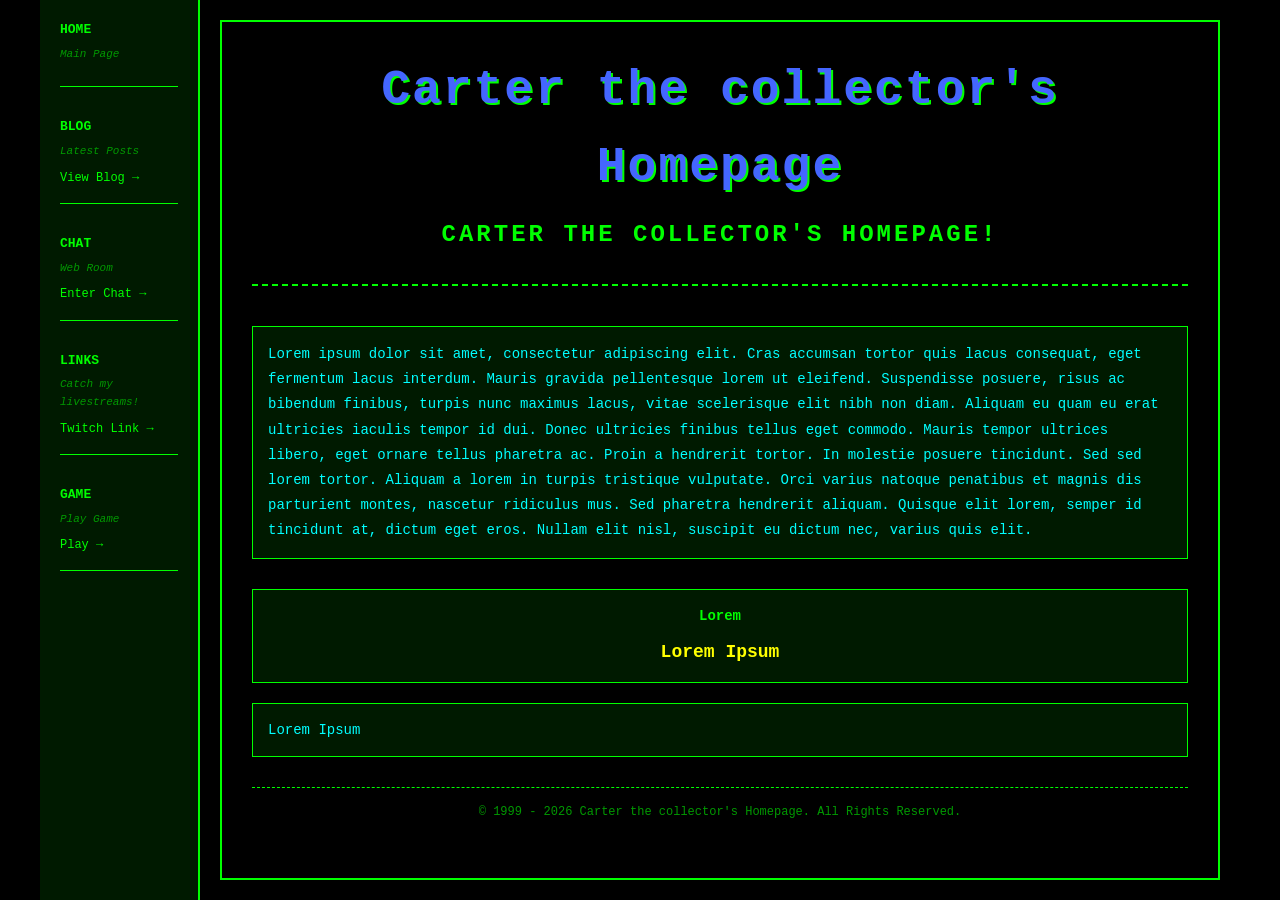
<file: index.html>
<!DOCTYPE html>
<html lang="en">
<head>
    <meta charset="UTF-8">
    <meta name="viewport" content="width=device-width, initial-scale=1.0">
    <title>Carter the collector's Homepage</title>
    <link rel="stylesheet" href="style.css">
</head>
<body>
    <div class="container">
        <!-- Left Sidebar Navigation -->
        <aside class="sidebar">
            <div class="sidebar-section">
                <h3>Home</h3>
                <p class="subtitle">Main Page</p>
            </div>
            
            <div class="sidebar-section">
                <h3>Blog</h3>
                <p class="subtitle">Latest Posts</p>
                <a href="blog.html">View Blog →</a>
            </div>
            
            <div class="sidebar-section">
                <h3>Chat</h3>
                <p class="subtitle">Web Room</p>
                <a href="chatroom.html">Enter Chat →</a>
            </div>
            
            <div class="sidebar-section">
                <h3>Links</h3>
                <p class="subtitle">Catch my livestreams!</p>
                <a href="https://www.twitch.tv/retrobeno_">Twitch Link →</a>
            </div>

            <div class="sidebar-section">
                <h3>Game</h3>
                <p class="subtitle">Play Game</p>
                <a href="game.html">Play →</a>
            </div>
        </aside>

        <!-- Main Content -->
        <main class="content">
            <header class="header">
                <h1 class="title">Carter the collector's Homepage</h1>
                <h2 class="subtitle-main">CARTER THE COLLECTOR'S HOMEPAGE!</h2>
            </header>

            <section class="welcome">
                <p>Lorem ipsum dolor sit amet, consectetur adipiscing elit. Cras accumsan tortor quis lacus consequat, eget fermentum lacus interdum. Mauris gravida pellentesque lorem ut eleifend. Suspendisse posuere, risus ac bibendum finibus, turpis nunc maximus lacus, vitae scelerisque elit nibh non diam. Aliquam eu quam eu erat ultricies iaculis tempor id dui. Donec ultricies finibus tellus eget commodo. Mauris tempor ultrices libero, eget ornare tellus pharetra ac. Proin a hendrerit tortor. In molestie posuere tincidunt. Sed sed lorem tortor. Aliquam a lorem in turpis tristique vulputate. Orci varius natoque penatibus et magnis dis parturient montes, nascetur ridiculus mus. Sed pharetra hendrerit aliquam. Quisque elit lorem, semper id tincidunt at, dictum eget eros. Nullam elit nisl, suscipit eu dictum nec, varius quis elit.</p>
            </section>

            <section class="featured">
                <h3>Lorem</h3>
                <p class="pic-code">Lorem Ipsum</p>
            </section>

            <section class="info">
                <p>Lorem Ipsum</p>
            </section>

            <footer class="footer">
                <p>&copy; 1999 - 2026 Carter the collector's Homepage. All Rights Reserved.</p>
            </footer>
        </main>
    </div>
</body>
</html>
</file>
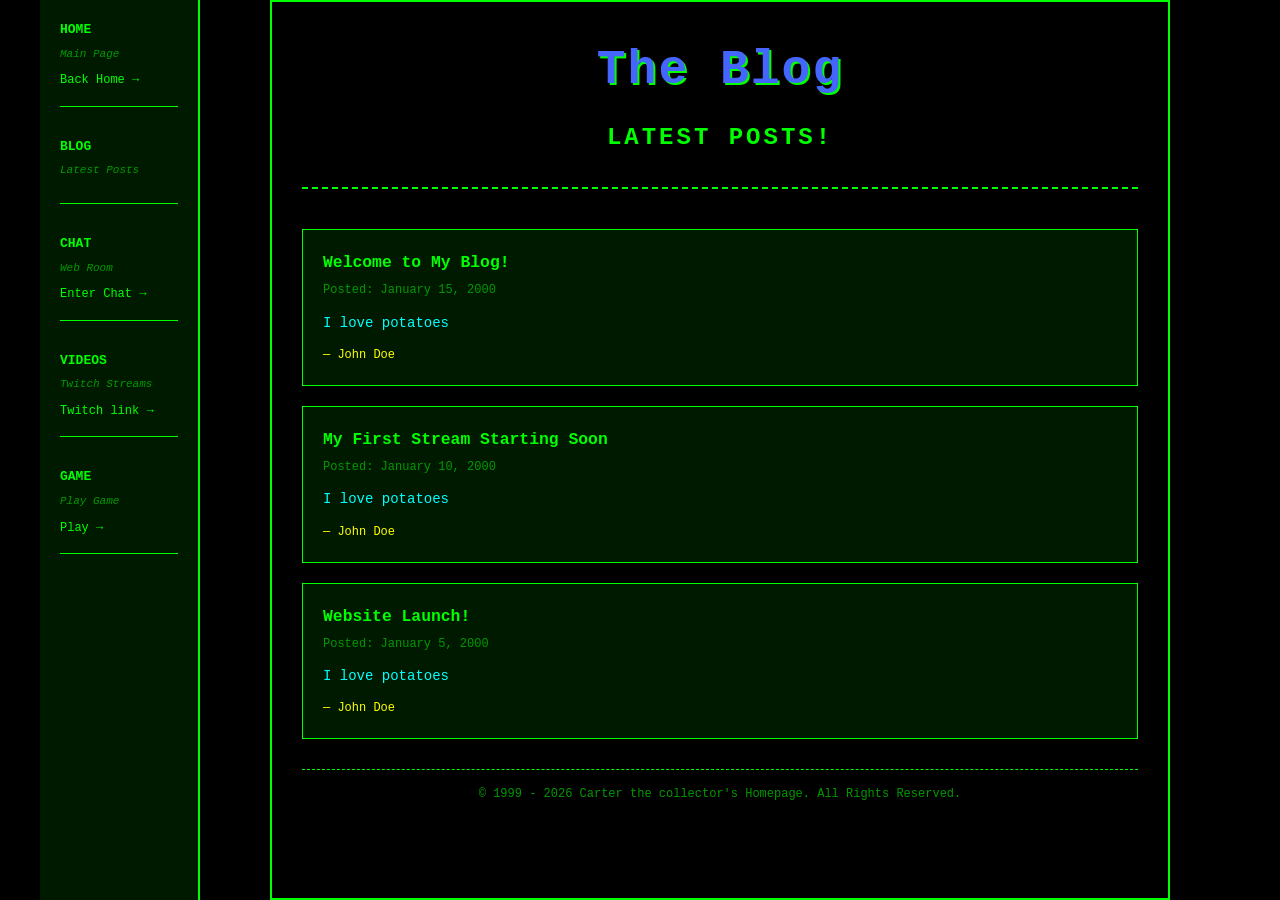
<file: blog.html>
<!DOCTYPE html>
<html lang="en">
<head>
    <meta charset="UTF-8">
    <meta name="viewport" content="width=device-width, initial-scale=1.0">
    <title>Blog - Streamer's Homepage</title>
    <link rel="stylesheet" href="style.css">
</head>
<body>
    <div class="container">
        <aside class="sidebar">
            <div class="sidebar-section">
                <h3>Home</h3>
                <p class="subtitle">Main Page</p>
                <a href="index.html">Back Home →</a>
            </div>
            
            <div class="sidebar-section">
                <h3>Blog</h3>
                <p class="subtitle">Latest Posts</p>
            </div>
            
            <div class="sidebar-section">
                <h3>Chat</h3>
                <p class="subtitle">Web Room</p>
                <a href="chatroom.html">Enter Chat →</a>
            </div>
            
            <div class="sidebar-section">
                <h3>Videos</h3>
                <p class="subtitle">Twitch Streams</p>
                <a href="videos.html">Twitch link →</a>
            </div>
            
            <div class="sidebar-section">
                <h3>Game</h3>
                <p class="subtitle">Play Game</p>
                <a href="game.html">Play →</a>
            </div>
        </aside>

        <main class="content blog-container">
            <header class="header">
                <h1 class="title">The Blog</h1>
                <h2 class="subtitle-main">LATEST POSTS!</h2>
            </header>

            <div class="post">
                <h3>Welcome to My Blog!</h3>
                <p class="post-date">Posted: January 15, 2000</p>
                <p class="post-content">I love potatoes</p>
                <p class="post-author">— John Doe</p>
            </div>

            <div class="post">
                <h3>My First Stream Starting Soon</h3>
                <p class="post-date">Posted: January 10, 2000</p>
                <p class="post-content">I love potatoes</p>
                <p class="post-author">— John Doe</p>
            </div>

            <div class="post">
                <h3>Website Launch!</h3>
                <p class="post-date">Posted: January 5, 2000</p>
                <p class="post-content">I love potatoes</p>
                <p class="post-author">— John Doe</p>
            </div>

            <footer class="footer">
                <p>&copy; 1999 - 2026 Carter the collector's Homepage. All Rights Reserved.</p>
            </footer>
        </main>
    </div>
</body>
</html>
</file>
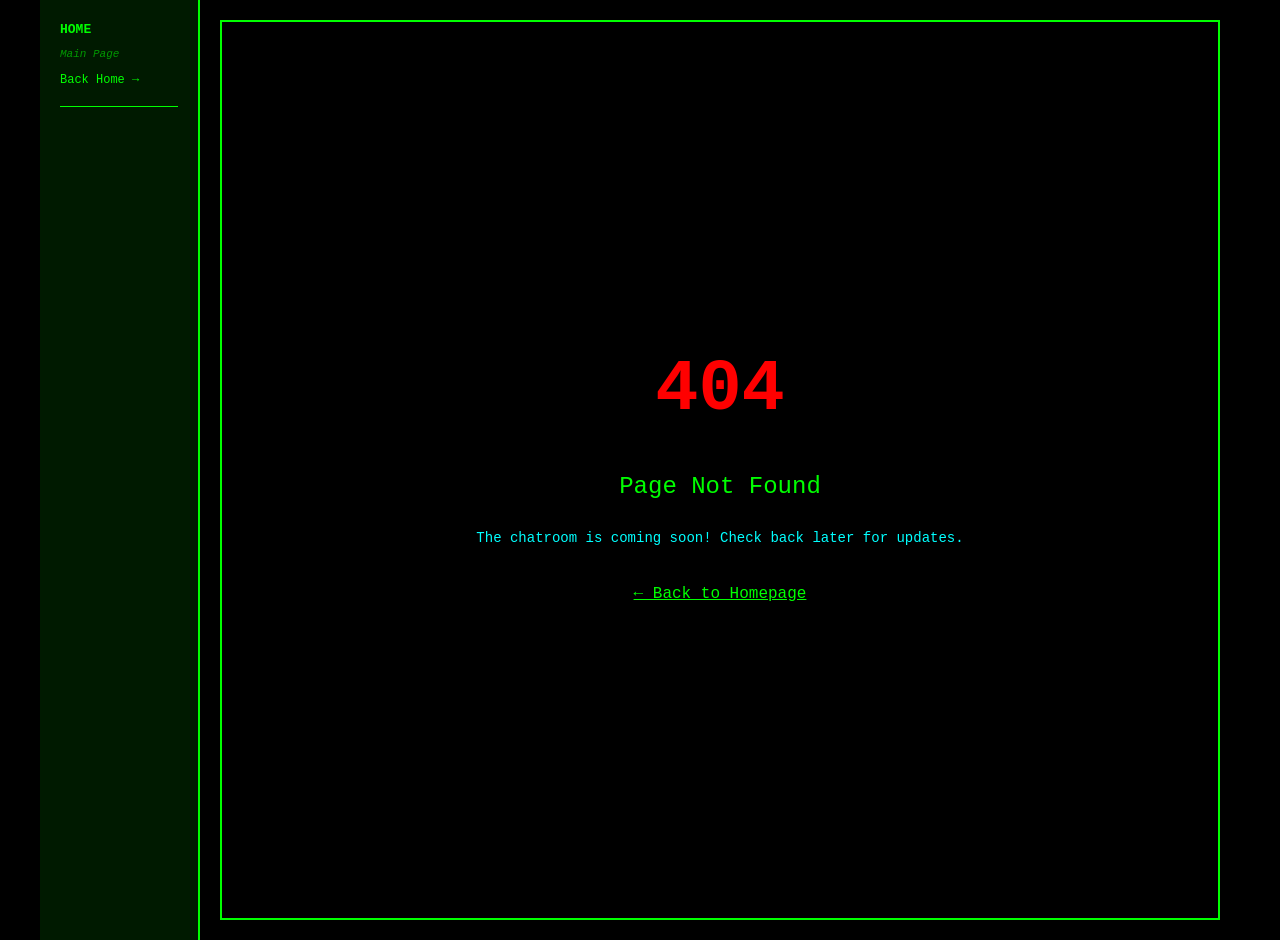
<file: chatroom.html>
<!DOCTYPE html>
<html lang="en">
<head>
    <meta charset="UTF-8">
    <meta name="viewport" content="width=device-width, initial-scale=1.0">
    <title>404 - Chatroom</title>
    <link rel="stylesheet" href="style.css">
</head>
<body>
    <div class="container">
        <aside class="sidebar">
            <div class="sidebar-section">
                <h3>Home</h3>
                <p class="subtitle">Main Page</p>
                <a href="index.html">Back Home →</a>
            </div>
        </aside>

        <main class="content error-container">
            <div class="error-code">404</div>
            <div class="error-message">Page Not Found</div>
            <div class="error-description">
                The chatroom is coming soon! Check back later for updates.
            </div>
            <a href="index.html" class="back-link">← Back to Homepage</a>
        </main>
    </div>
</body>
</html>
</file>
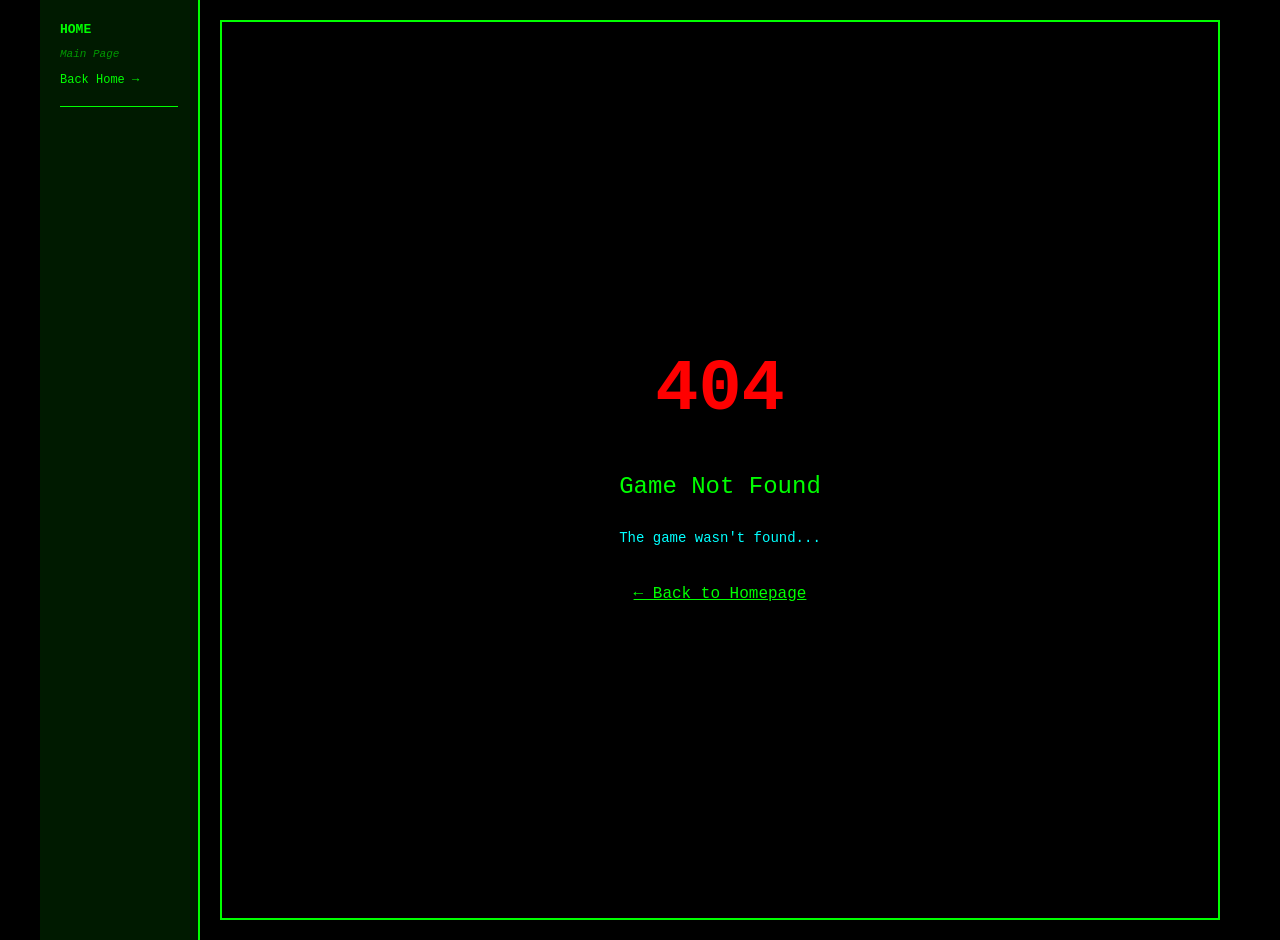
<file: game.html>
<!DOCTYPE html>
<html lang="en">
<head>
    <meta charset="UTF-8">
    <meta name="viewport" content="width=device-width, initial-scale=1.0">
    <title>404 - Game</title>
    <link rel="stylesheet" href="style.css">
</head>
<body>
    <div class="container">
        <aside class="sidebar">
            <div class="sidebar-section">
                <h3>Home</h3>
                <p class="subtitle">Main Page</p>
                <a href="index.html">Back Home →</a>
            </div>
        </aside>

        <main class="content error-container">
            <div class="error-code">404</div>
            <div class="error-message">Game Not Found</div>
            <div class="error-description">
                The game wasn't found...
            </div>
            <a href="index.html" class="back-link">← Back to Homepage</a>
        </main>
    </div>
</body>
</html>
</file>
<file: style.css>
* {
    margin: 0;
    padding: 0;
    box-sizing: border-box;
}

body {
    background-color: #000000;
    color: #00ff00;
    font-family: 'Courier New', monospace;
    font-size: 14px;
    line-height: 1.6;
}

.container {
    display: flex;
    max-width: 1200px;
    margin: 0 auto;
}

/* Sidebar Navigation */
.sidebar {
    width: 160px;
    background-color: #001a00;
    padding: 20px;
    border-right: 2px solid #00ff00;
    min-height: 100vh;
}

.sidebar-section {
    margin-bottom: 30px;
    border-bottom: 1px solid #00ff00;
    padding-bottom: 15px;
}

.sidebar-section h3 {
    color: #00ff00;
    font-size: 13px;
    font-weight: bold;
    margin-bottom: 5px;
    text-transform: uppercase;
}

.sidebar-section .subtitle {
    color: #009900;
    font-size: 11px;
    margin-bottom: 8px;
    font-style: italic;
}

.sidebar-section a {
    color: #00ff00;
    text-decoration: none;
    font-size: 12px;
    display: block;
    margin-top: 5px;
}

.sidebar-section a:hover {
    color: #ffff00;
    text-decoration: underline;
}

/* Main Content */
.content {
    flex: 1;
    padding: 30px;
    background-color: #000000;
    border: 2px solid #00ff00;
    margin: 20px;
}

.header {
    text-align: center;
    margin-bottom: 40px;
    border-bottom: 2px dashed #00ff00;
    padding-bottom: 20px;
}

.title {
    color: #4466ff;
    font-size: 48px;
    font-weight: bold;
    margin-bottom: 10px;
    text-shadow: 2px 2px #00ff00;
    letter-spacing: 2px;
}

.subtitle-main {
    color: #00ff00;
    font-size: 24px;
    letter-spacing: 3px;
    margin-bottom: 10px;
}

.welcome {
    background-color: #001a00;
    border: 1px solid #00ff00;
    padding: 15px;
    margin-bottom: 30px;
    line-height: 1.8;
}

.welcome p {
    color: #00ffff;
}

.welcome strong {
    color: #ffff00;
}

.featured {
    background-color: #001a00;
    border: 1px solid #00ff00;
    padding: 15px;
    margin-bottom: 20px;
    text-align: center;
}

.featured h3 {
    color: #00ff00;
    margin-bottom: 10px;
    font-size: 14px;
}

.pic-code {
    color: #ffff00;
    font-size: 18px;
    font-weight: bold;
}

.info {
    background-color: #001a00;
    border: 1px solid #00ff00;
    padding: 15px;
    margin-bottom: 30px;
}

.info p {
    color: #00ffff;
}

.footer {
    text-align: center;
    color: #009900;
    font-size: 12px;
    border-top: 1px dashed #00ff00;
    padding-top: 15px;
    margin-top: 30px;
}

/* Page Links */
a {
    color: #00ff00;
    text-decoration: underline;
}

a:hover {
    color: #ffff00;
}

/* Blog Page */
.blog-container {
    max-width: 900px;
    margin: 0 auto;
}

.post {
    background-color: #001a00;
    border: 1px solid #00ff00;
    padding: 20px;
    margin-bottom: 20px;
}

.post h3 {
    color: #00ff00;
    margin-bottom: 5px;
}

.post-date {
    color: #009900;
    font-size: 12px;
    margin-bottom: 10px;
}

.post-content {
    color: #00ffff;
    line-height: 1.8;
}

.post-author {
    color: #ffff00;
    font-size: 12px;
    margin-top: 10px;
}

/* 404 Page */
.error-container {
    display: flex;
    justify-content: center;
    align-items: center;
    min-height: 100vh;
    flex-direction: column;
    text-align: center;
}

.error-code {
    color: #ff0000;
    font-size: 72px;
    font-weight: bold;
    margin-bottom: 20px;
}

.error-message {
    color: #00ff00;
    font-size: 24px;
    margin-bottom: 20px;
}

.error-description {
    color: #00ffff;
    margin-bottom: 30px;
    line-height: 1.8;
}

.back-link {
    color: #00ff00;
    text-decoration: underline;
    font-size: 16px;
}
</file>
